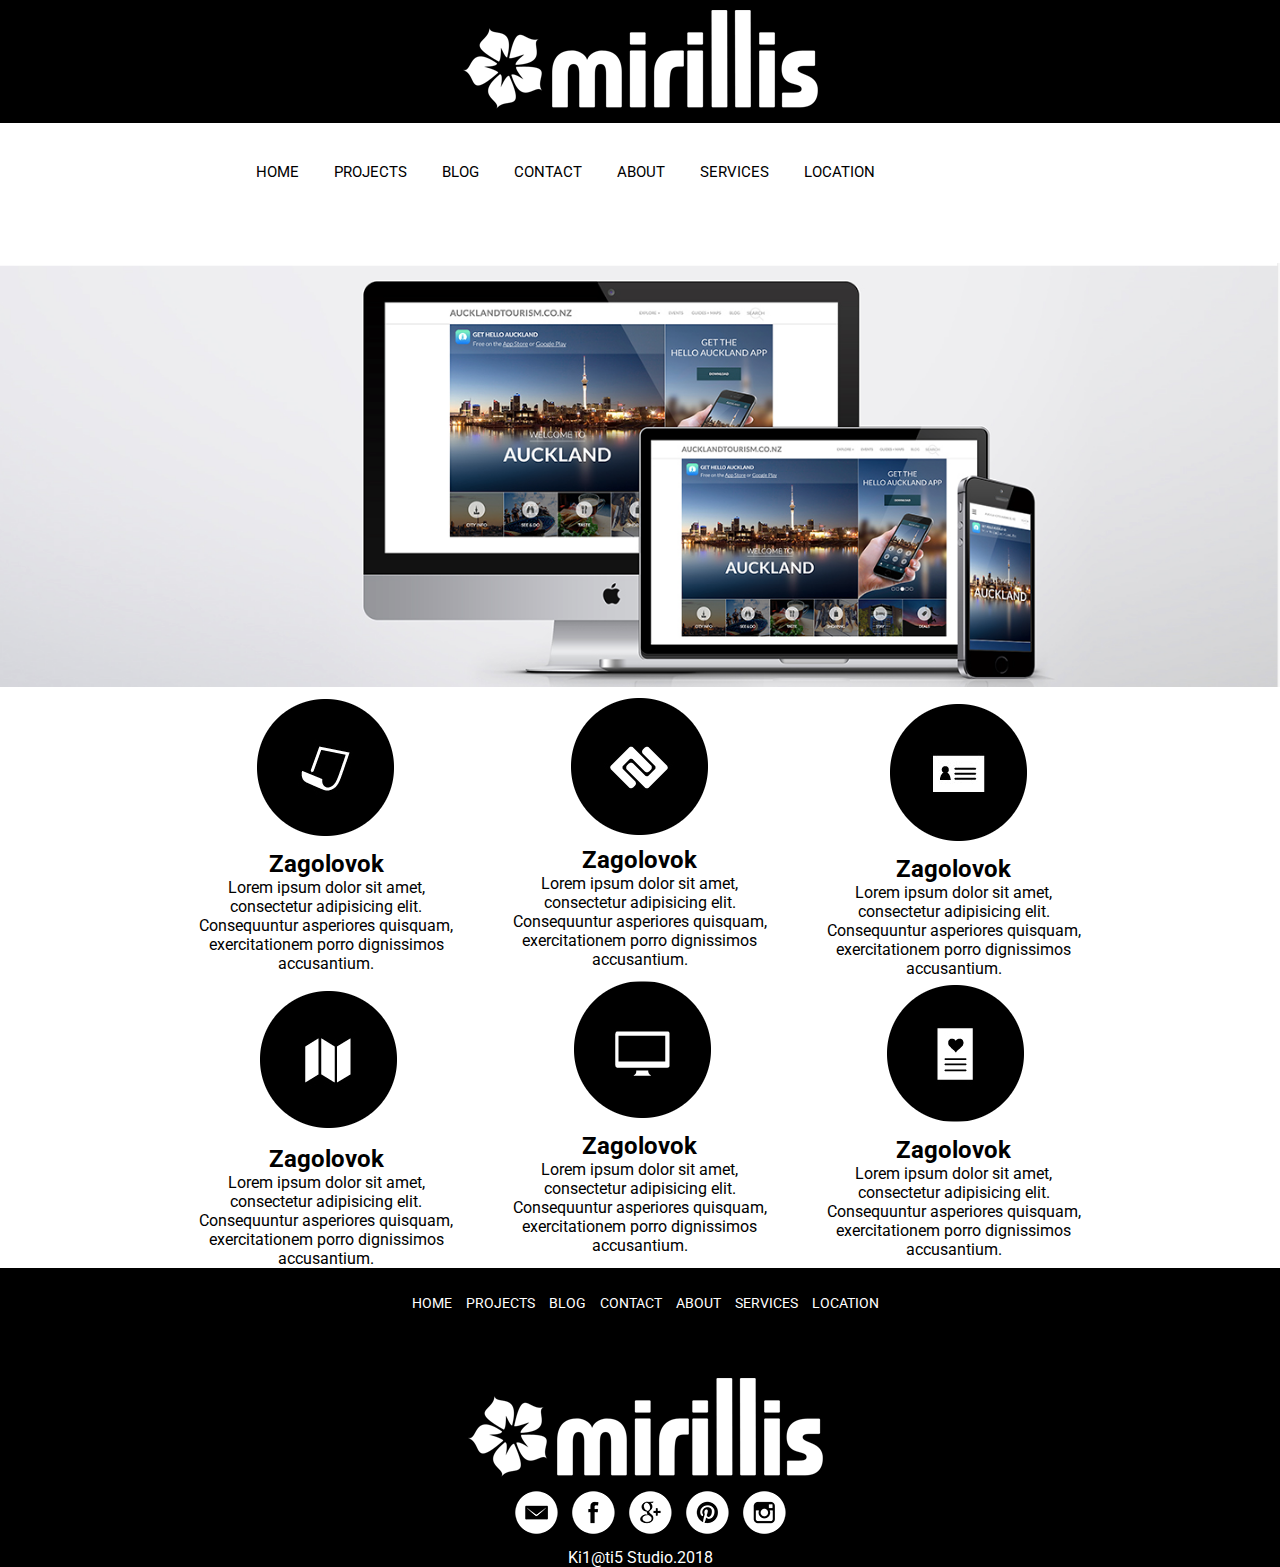
<file: index.html>
<!DOCTYPE html> 
<html lang="en"> 
<head> 
    <meta charset="UTF-8"> 
    <title>Mirillis 
    </title> 
    <link rel="stylesheet" href="style.css"> 
    <link href="https://fonts.googleapis.com/css?family=Roboto" rel="stylesheet"> 
    <script src="script.js" defer></script> 
</head> 
<body> 
    <header> 
        <div class="logo"> 
        <a href="index.html"><img class="graficlogo" src="img/logo.png" alt="Logo"></a> 
        </div> 
        <nav> 
            <div class="topnav" id="myTopnav"> 
                <a href="index.html">HOME</a> 
                <a href="projects.html">PROJECTS</a> 
                <a href="blog.html">BLOG</a> 
                <a href="contact.html">CONTACT</a> 
                <a href="about.html">ABOUT</a> 
                <a href="services.html">SERVICES</a> 
                <a href="location.html">LOCATION</a> 
                <a id="menu" href="#" class="icon">&#9776</a> 
            </div> 
        </nav> 
    </header> 
    <main> 
        <img src="img/web.jpg" class="mw-100" alt=""> 
        <div class="advantages__container"> 
            <div class="advantages"> 
                <div class="advantages_item"> 
                <img src="img/1.png" alt=""> 
                <h2>Zagolovok</h2> 
                <p>Lorem ipsum dolor sit amet, consectetur adipisicing elit. Consequuntur asperiores quisquam, exercitationem porro dignissimos accusantium.</p> 
                </div> 
                <div class="advantages_item"> 
                <img src="img/2.png" alt=""> 
                <h2>Zagolovok</h2> 
                <p>Lorem ipsum dolor sit amet, consectetur adipisicing elit. Consequuntur asperiores quisquam, exercitationem porro dignissimos accusantium.</p> 
                </div> 
                <div class="advantages_item"> 
                <img src="img/3.png" alt=""> 
                <h2>Zagolovok</h2> 
                <p>Lorem ipsum dolor sit amet, consectetur adipisicing elit. Consequuntur asperiores quisquam, exercitationem porro dignissimos accusantium.</p> 
                </div>
                <div class="advantages_item"> 
                <img src="img/4.png" alt=""> 
                <h2>Zagolovok</h2> 
                <p>Lorem ipsum dolor sit amet, consectetur adipisicing elit. Consequuntur asperiores quisquam, exercitationem porro dignissimos accusantium.</p> 
                </div>
                <div class="advantages_item"> 
                <img src="img/5.png" alt=""> 
                <h2>Zagolovok</h2> 
                <p>Lorem ipsum dolor sit amet, consectetur adipisicing elit. Consequuntur asperiores quisquam, exercitationem porro dignissimos accusantium.</p> 
                </div>
                <div class="advantages_item"> 
                <img src="img/6.png" alt=""> 
                <h2>Zagolovok</h2> 
                <p>Lorem ipsum dolor sit amet, consectetur adipisicing elit. Consequuntur asperiores quisquam, exercitationem porro dignissimos accusantium.</p> 
                </div>  
            </div> 
        </div> 
    </main> 
    <footer>
        <nav> 
            <a href="index.html">HOME</a> 
            <a href="projects.html">PROJECTS</a> 
            <a href="blog.html">BLOG</a> 
            <a href="contact.html">CONTACT</a> 
            <a href="about.html">ABOUT</a> 
            <a href="services.html">SERVICES</a> 
            <a href="location.html">LOCATION</a> 
        </nav> 
        <div class="footer-logo">
            <a href="index.html"><img class="graficlogo" src="img/logo.png" alt=""></a>
        </div>
        <div class="social">
            <a href="#"><img src="img/em.png" alt=""></a>
            <a href="#"><img src="img/face.png" alt=""></a>
            <a href="#"><img src="img/goo.png" alt=""></a>
            <a href="#"><img src="img/pint.png" alt=""></a>
            <a href="#"><img src="img/inst.png" alt=""></a>
        </div>
        <p>Ki1@ti5 Studio.2018</p>
    </footer>
</body> 
</html>
</file>
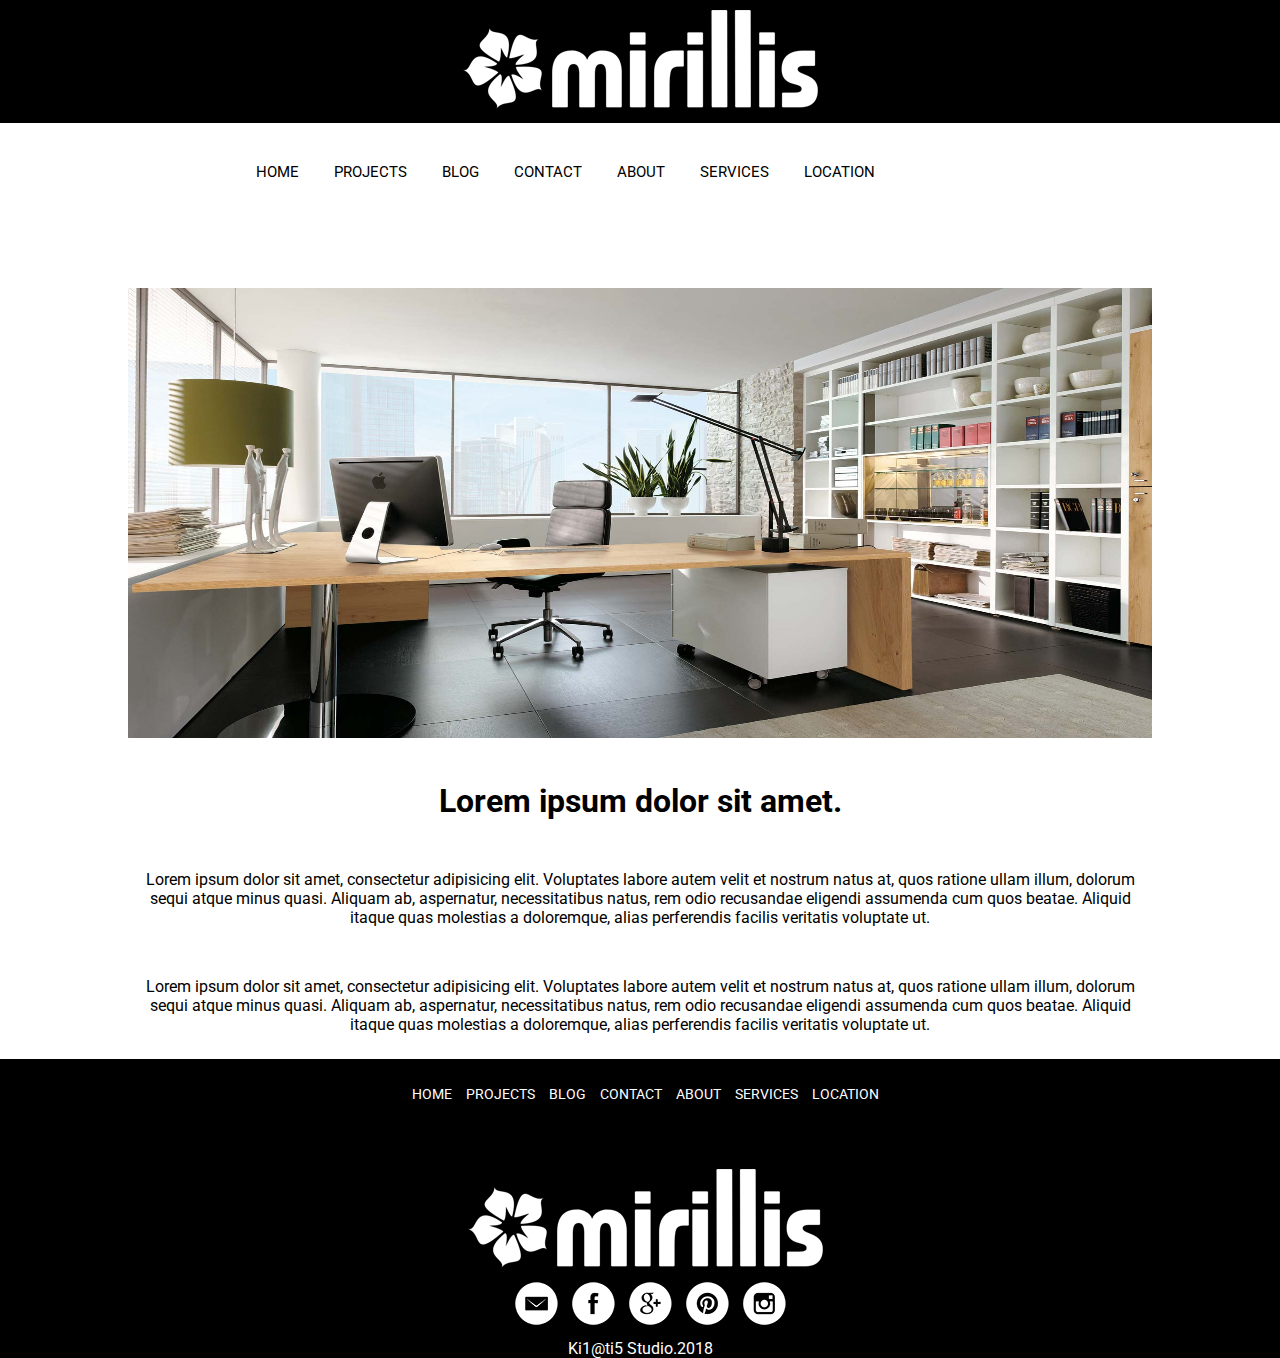
<file: about.html>
<!DOCTYPE html> 
<html lang="en"> 
<head> 
    <meta charset="UTF-8"> 
    <title>Mirillis 
    </title> 
    <link rel="stylesheet" href="style.css"> 
    <link href="https://fonts.googleapis.com/css?family=Roboto" rel="stylesheet"> 
    <script src="script.js" defer></script> 
</head> 
<body> 
    <header> 
        <div class="logo"> 
        <a href="index.html"><img class="graficlogo" src="img/logo.png" alt="Logo"></a> 
        </div> 
        <nav> 
            <div class="topnav" id="myTopnav"> 
                <a href="index.html">HOME</a> 
                <a href="projects.html">PROJECTS</a> 
                <a href="blog.html">BLOG</a> 
                <a href="contact.html">CONTACT</a> 
                <a href="about.html">ABOUT</a> 
                <a href="services.html">SERVICES</a> 
                <a href="location.html">LOCATION</a> 
                <a id="menu" href="#" class="icon">&#9776</a> 
            </div> 
        </nav> 
    </header> 
    <main> 
        <div class="about__container">
            <img src="img/remonto-office9.jpg" alt="">
            <h1>Lorem ipsum dolor sit amet.</h1>
            <p>Lorem ipsum dolor sit amet, consectetur adipisicing elit. Voluptates labore autem velit et nostrum natus at, quos ratione ullam illum, dolorum sequi atque minus quasi. Aliquam ab, aspernatur, necessitatibus natus, rem odio recusandae eligendi assumenda cum quos beatae. Aliquid itaque quas molestias a doloremque, alias perferendis facilis veritatis voluptate ut.</p>
            <p>Lorem ipsum dolor sit amet, consectetur adipisicing elit. Voluptates labore autem velit et nostrum natus at, quos ratione ullam illum, dolorum sequi atque minus quasi. Aliquam ab, aspernatur, necessitatibus natus, rem odio recusandae eligendi assumenda cum quos beatae. Aliquid itaque quas molestias a doloremque, alias perferendis facilis veritatis voluptate ut.</p>
        </div>
    </main> 
    <footer>
        <nav> 
            <a href="index.html">HOME</a> 
            <a href="projects.html">PROJECTS</a> 
            <a href="blog.html">BLOG</a> 
            <a href="contact.html">CONTACT</a> 
            <a href="about.html">ABOUT</a> 
            <a href="services.html">SERVICES</a> 
            <a href="location.html">LOCATION</a> 
        </nav> 
        <div class="footer-logo">
            <a href="index.html"><img class="graficlogo" src="img/logo.png" alt=""></a>
        </div>
        <div class="social">
            <a href="#"><img src="img/em.png" alt=""></a>
            <a href="#"><img src="img/face.png" alt=""></a>
            <a href="#"><img src="img/goo.png" alt=""></a>
            <a href="#"><img src="img/pint.png" alt=""></a>
            <a href="#"><img src="img/inst.png" alt=""></a>
        </div>
        <p>Ki1@ti5   Studio.2018</p>
    </footer>
</body> 
</html>
</file>
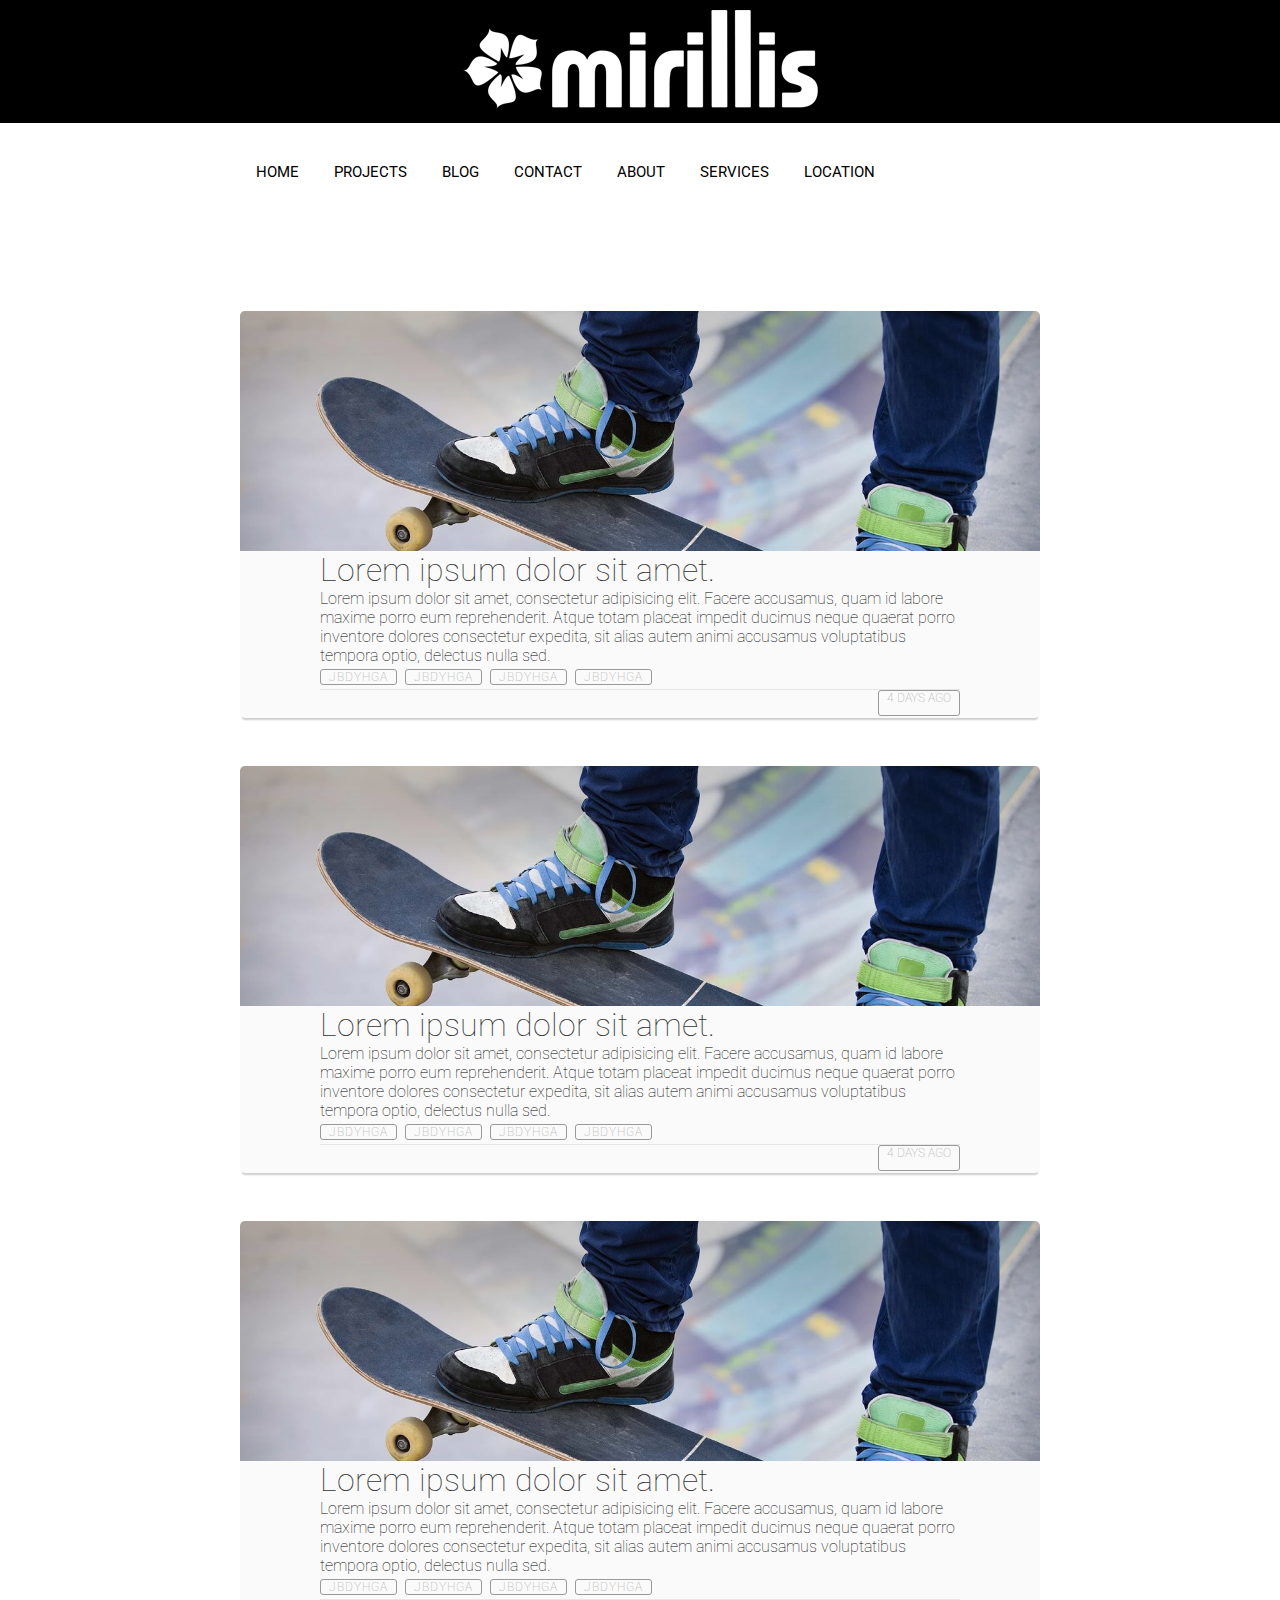
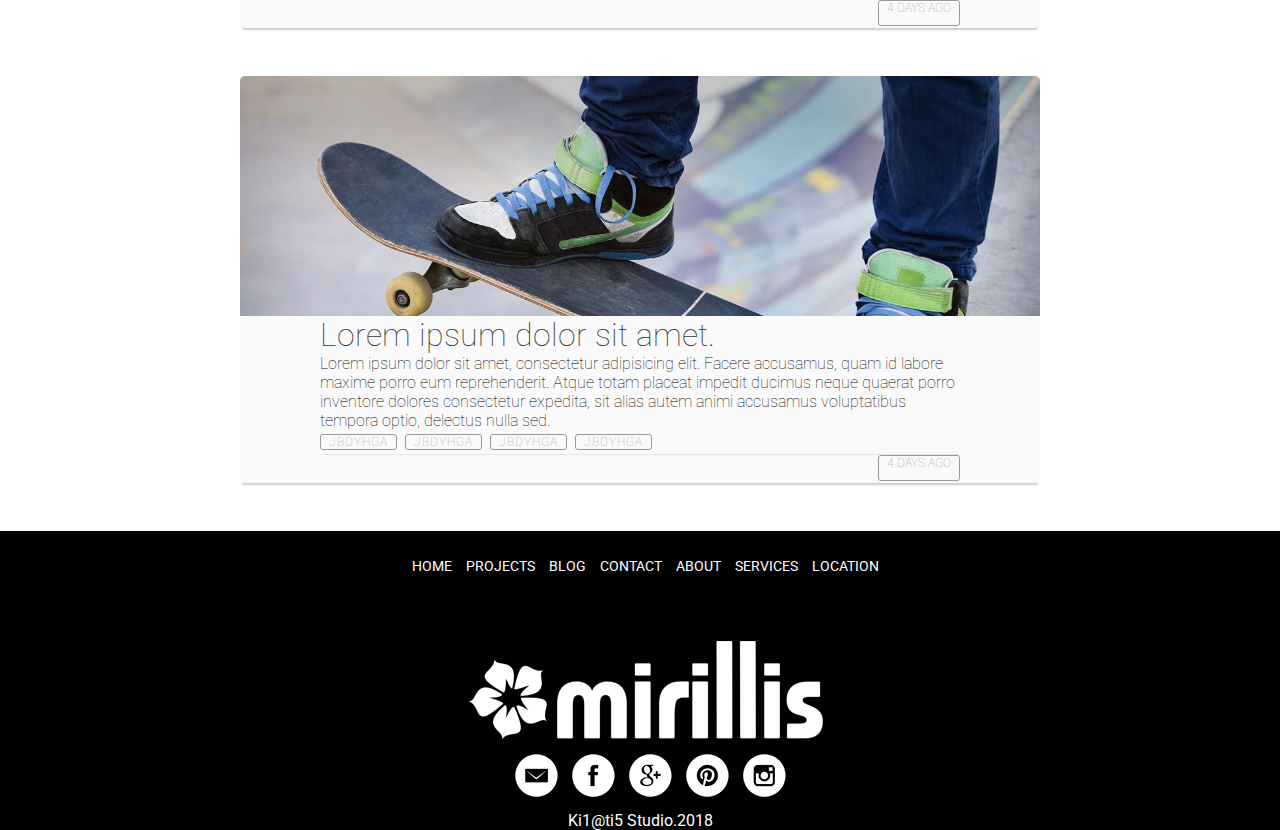
<file: blog.html>
<!DOCTYPE html> 
<html lang="en"> 
<head> 
    <meta charset="UTF-8"> 
    <title>Mirillis 
    </title> 
    <link rel="stylesheet" href="style.css"> 
    <link href="https://fonts.googleapis.com/css?family=Roboto" rel="stylesheet"> 
    <script src="script.js" defer></script> 
</head> 
<body> 
    <header> 
        <div class="logo"> 
        <a href="index.html"><img class="graficlogo" src="img/logo.png" alt="Logo"></a> 
        </div> 
        <nav> 
            <div class="topnav" id="myTopnav"> 
                <a href="index.html">HOME</a> 
                <a href="projects.html">PROJECTS</a> 
                <a href="blog.html">BLOG</a> 
                <a href="contact.html">CONTACT</a> 
                <a href="about.html">ABOUT</a> 
                <a href="services.html">SERVICES</a> 
                <a href="location.html">LOCATION</a> 
                <a id="menu" href="#" class="icon">&#9776</a> 
            </div> 
        </nav> 
    </header> 
    
    <main>
        <div class="blog-container">
            <div class="blog-header">
                <div class="blog-cover">
                    
                </div>
            </div>
            <div class="blog-body">
                <div class="blog-title">
                    <h1><a href="#">Lorem ipsum dolor sit amet.</a></h1>
                </div>
                <div class="blog-text">
                    <p>Lorem ipsum dolor sit amet, consectetur adipisicing elit. Facere accusamus, quam id labore maxime porro eum reprehenderit. Atque totam placeat impedit ducimus neque quaerat porro inventore dolores consectetur expedita, sit alias autem animi accusamus voluptatibus tempora optio, delectus nulla sed.</p>
                </div>
                <div class="blog-tags">
                    <ul>
                        <li><a href="#">Jbdyhga</a></li>
                        <li><a href="#">Jbdyhga</a></li>
                        <li><a href="#">Jbdyhga</a></li>
                        <li><a href="#">Jbdyhga</a></li>
                    </ul>
                </div>
            </div>
            <div class="blog-footer">
                <ul>
                    <li class="published-date">4 days ago</li>
                </ul>
            </div>
        </div>
        <div class="blog-container">
            <div class="blog-header">
                <div class="blog-cover">
                    
                </div>
            </div>
            <div class="blog-body">
                <div class="blog-title">
                    <h1><a href="#">Lorem ipsum dolor sit amet.</a></h1>
                </div>
                <div class="blog-text">
                    <p>Lorem ipsum dolor sit amet, consectetur adipisicing elit. Facere accusamus, quam id labore maxime porro eum reprehenderit. Atque totam placeat impedit ducimus neque quaerat porro inventore dolores consectetur expedita, sit alias autem animi accusamus voluptatibus tempora optio, delectus nulla sed.</p>
                </div>
                <div class="blog-tags">
                    <ul>
                        <li><a href="#">Jbdyhga</a></li>
                        <li><a href="#">Jbdyhga</a></li>
                        <li><a href="#">Jbdyhga</a></li>
                        <li><a href="#">Jbdyhga</a></li>
                    </ul>
                </div>
            </div>
            <div class="blog-footer">
                <ul>
                    <li class="published-date">4 days ago</li>
                </ul>
            </div>
        </div>
        <div class="blog-container">
            <div class="blog-header">
                <div class="blog-cover">
                    
                </div>
            </div>
            <div class="blog-body">
                <div class="blog-title">
                    <h1><a href="#">Lorem ipsum dolor sit amet.</a></h1>
                </div>
                <div class="blog-text">
                    <p>Lorem ipsum dolor sit amet, consectetur adipisicing elit. Facere accusamus, quam id labore maxime porro eum reprehenderit. Atque totam placeat impedit ducimus neque quaerat porro inventore dolores consectetur expedita, sit alias autem animi accusamus voluptatibus tempora optio, delectus nulla sed.</p>
                </div>
                <div class="blog-tags">
                    <ul>
                        <li><a href="#">Jbdyhga</a></li>
                        <li><a href="#">Jbdyhga</a></li>
                        <li><a href="#">Jbdyhga</a></li>
                        <li><a href="#">Jbdyhga</a></li>
                    </ul>
                </div>
            </div>
            <div class="blog-footer">
                <ul>
                    <li class="published-date">4 days ago</li>
                </ul>
            </div>
        </div>
        <div class="blog-container">
            <div class="blog-header">
                <div class="blog-cover">
                    
                </div>
            </div>
            <div class="blog-body">
                <div class="blog-title">
                    <h1><a href="#">Lorem ipsum dolor sit amet.</a></h1>
                </div>
                <div class="blog-text">
                    <p>Lorem ipsum dolor sit amet, consectetur adipisicing elit. Facere accusamus, quam id labore maxime porro eum reprehenderit. Atque totam placeat impedit ducimus neque quaerat porro inventore dolores consectetur expedita, sit alias autem animi accusamus voluptatibus tempora optio, delectus nulla sed.</p>
                </div>
                <div class="blog-tags">
                    <ul>
                        <li><a href="#">Jbdyhga</a></li>
                        <li><a href="#">Jbdyhga</a></li>
                        <li><a href="#">Jbdyhga</a></li>
                        <li><a href="#">Jbdyhga</a></li>
                    </ul>
                </div>
            </div>
            <div class="blog-footer">
                <ul>
                    <li class="published-date">4 days ago</li>
                </ul>
            </div>
        </div>
    </main>
     
    <footer>
        <nav> 
            <a href="index.html">HOME</a> 
            <a href="projects.html">PROJECTS</a> 
            <a href="blog.html">BLOG</a> 
            <a href="contact.html">CONTACT</a> 
            <a href="about.html">ABOUT</a> 
            <a href="services.html">SERVICES</a> 
            <a href="location.html">LOCATION</a> 
        </nav> 
        <div class="footer-logo">
            <a href="index.html"><img class="graficlogo" src="img/logo.png" alt=""></a>
        </div>
        <div class="social">
            <a href="#"><img src="img/em.png" alt=""></a>
            <a href="#"><img src="img/face.png" alt=""></a>
            <a href="#"><img src="img/goo.png" alt=""></a>
            <a href="#"><img src="img/pint.png" alt=""></a>
            <a href="#"><img src="img/inst.png" alt=""></a>
        </div>
        <p>Ki1@ti5 Studio.2018</p>
    </footer>
</body> 
</html>
</file>
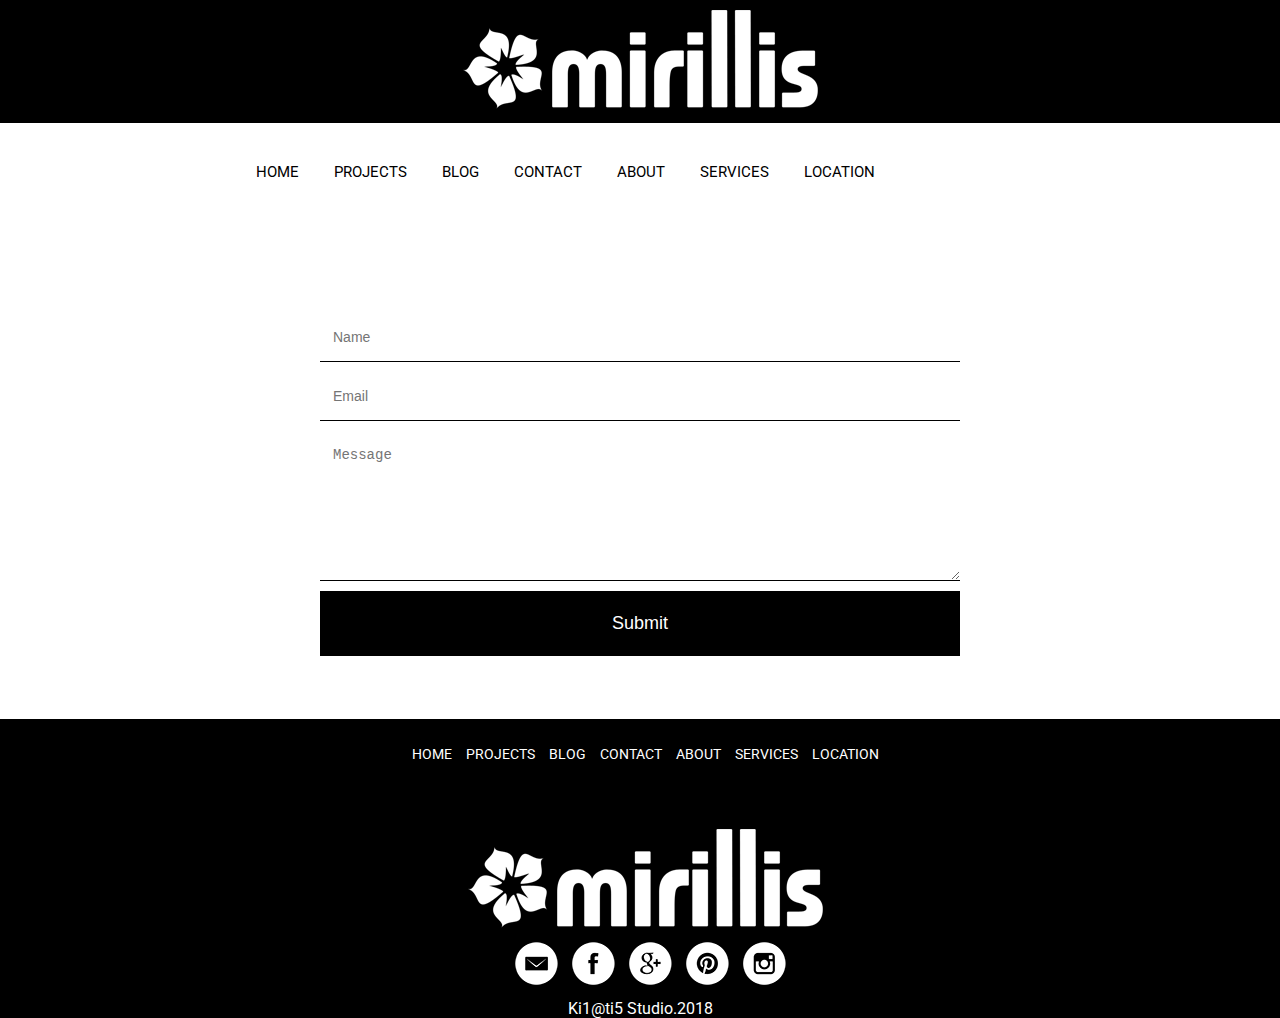
<file: contact.html>
<!DOCTYPE html> 
<html lang="en"> 
<head> 
    <meta charset="UTF-8"> 
    <title>Mirillis 
    </title> 
    <link rel="stylesheet" href="style.css"> 
    <link href="https://fonts.googleapis.com/css?family=Roboto" rel="stylesheet"> 
    <script src="script.js" defer></script> 
</head> 
<body> 
    <header> 
        <div class="logo"> 
        <a href="index.html"><img class="graficlogo" src="img/logo.png" alt="Logo"></a> 
        </div> 
        <nav> 
            <div class="topnav" id="myTopnav"> 
                <a href="index.html">HOME</a> 
                <a href="projects.html">PROJECTS</a> 
                <a href="blog.html">BLOG</a> 
                <a href="contact.html">CONTACT</a> 
                <a href="about.html">ABOUT</a> 
                <a href="services.html">SERVICES</a> 
                <a href="location.html">LOCATION</a> 
                <a id="menu" href="#" class="icon">&#9776</a> 
            </div> 
        </nav> 
    </header> 
    <main> 
        <form class="form">
            <p><input type="text" name="name" class="feedback-input" placeholder="Name" id="name"></p>
            <p><input type="email" name="email" class="feedback-input" placeholder="Email" id="email"></p>
            <p><textarea name="text" class="feedback-input" id="comment" placeholder="Message"></textarea></p>
            <input type="button" value="Submit" class="button-submit">
            <div class="ease"></div>
        </form> 
    </main> 
    <footer>
        <nav> 
            <a href="index.html">HOME</a> 
            <a href="projects.html">PROJECTS</a> 
            <a href="blog.html">BLOG</a> 
            <a href="contact.html">CONTACT</a> 
            <a href="about.html">ABOUT</a> 
            <a href="services.html">SERVICES</a> 
            <a href="location.html">LOCATION</a> 
        </nav> 
        <div class="footer-logo">
            <a href="index.html"><img class="graficlogo" src="img/logo.png" alt=""></a>
        </div>
        <div class="social">
            <a href="#"><img src="img/em.png" alt=""></a>
            <a href="#"><img src="img/face.png" alt=""></a>
            <a href="#"><img src="img/goo.png" alt=""></a>
            <a href="#"><img src="img/pint.png" alt=""></a>
            <a href="#"><img src="img/inst.png" alt=""></a>
        </div>
        <p>Ki1@ti5   Studio.2018</p>
    </footer>
</body> 
</html>
</file>
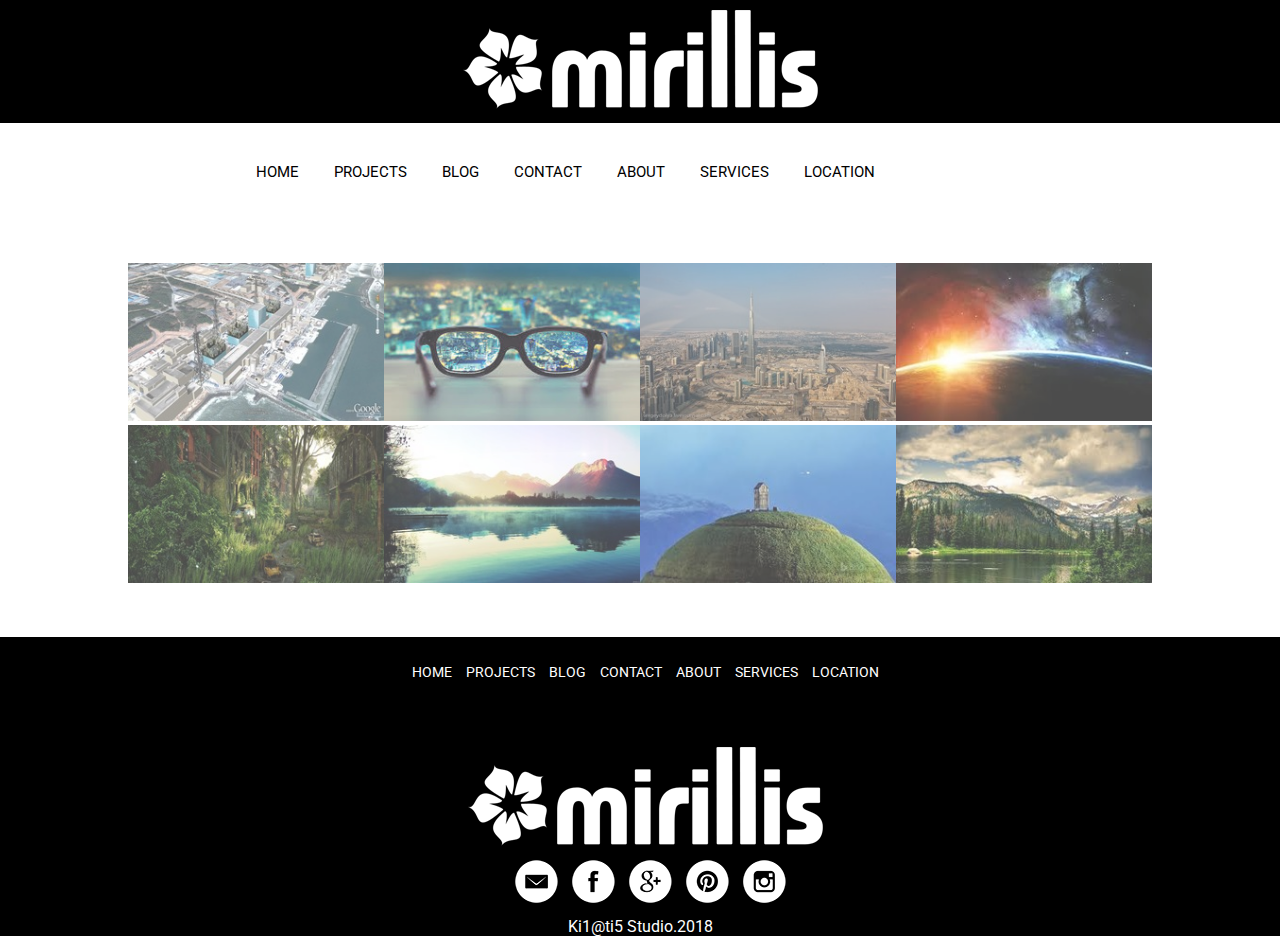
<file: projects.html>
<!DOCTYPE html> 
<html lang="en"> 
<head> 
    <meta charset="UTF-8"> 
    <title>Mirillis 
    </title> 
    <link rel="stylesheet" href="style.css"> 
    <link href="https://fonts.googleapis.com/css?family=Roboto" rel="stylesheet"> 
    <script src="script.js" defer></script> 
</head> 
<body> 
    <header> 
        <div class="logo"> 
        <a href="index.html"><img class="graficlogo" src="img/logo.png" alt="Logo"></a> 
        </div> 
        <nav> 
            <div class="topnav" id="myTopnav"> 
                <a href="index.html">HOME</a> 
                <a href="projects.html">PROJECTS</a> 
                <a href="blog.html">BLOG</a> 
                <a href="contact.html">CONTACT</a> 
                <a href="about.html">ABOUT</a> 
                <a href="services.html">SERVICES</a> 
                <a href="location.html">LOCATION</a> 
                <a id="menu" href="#" class="icon">&#9776</a> 
            </div> 
        </nav> 
    </header> 
    <main class="project"> 
        <div class="gallery">
            <div class="photo-itm"><img src="img/gallery/imgonline-com-ua-Resize-6sTtYnc5icY7Fa8Y.jpg" alt=""></div>
            <div class="photo-itm"><img src="img/gallery/imgonline-com-ua-Resize-eolxzXToyDq7eU.jpg" alt=""></div>
            <div class="photo-itm"><img src="img/gallery/imgonline-com-ua-Resize-htNzykaCzAw.jpg" alt=""></div>
            <div class="photo-itm"><img src="img/gallery/imgonline-com-ua-Resize-k9w2fTbiZ1Au7sh.jpg" alt=""></div>
            <div class="photo-itm"><img src="img/gallery/imgonline-com-ua-Resize-lGwxxCTMHV78Vw.jpg" alt=""></div>
            <div class="photo-itm"><img src="img/gallery/imgonline-com-ua-Resize-uvXj6bXzgonlCLqP.jpg" alt=""></div>
            <div class="photo-itm"><img src="img/gallery/imgonline-com-ua-Resize-vZNuRKfQPkKhow6.jpg" alt=""></div>
            <div class="photo-itm"><img src="img/gallery/imgonline-com-ua-Resize-y92Y5Hykxn7r9K2P.jpg" alt=""></div>
        </div>
    </main> 
    <footer>
        <nav> 
            <a href="index.html">HOME</a> 
            <a href="projects.html">PROJECTS</a> 
            <a href="blog.html">BLOG</a> 
            <a href="contact.html">CONTACT</a> 
            <a href="about.html">ABOUT</a> 
            <a href="services.html">SERVICES</a> 
            <a href="location.html">LOCATION</a> 
        </nav> 
        <div class="footer-logo">
            <a href="index.html"><img class="graficlogo" src="img/logo.png" alt=""></a>
        </div>
        <div class="social">
            <a href="#"><img src="img/em.png" alt=""></a>
            <a href="#"><img src="img/face.png" alt=""></a>
            <a href="#"><img src="img/goo.png" alt=""></a>
            <a href="#"><img src="img/pint.png" alt=""></a>
            <a href="#"><img src="img/inst.png" alt=""></a>
        </div>
        <p>Ki1@ti5 Studio.2018</p>
    </footer>
</body> 
</html>
</file>
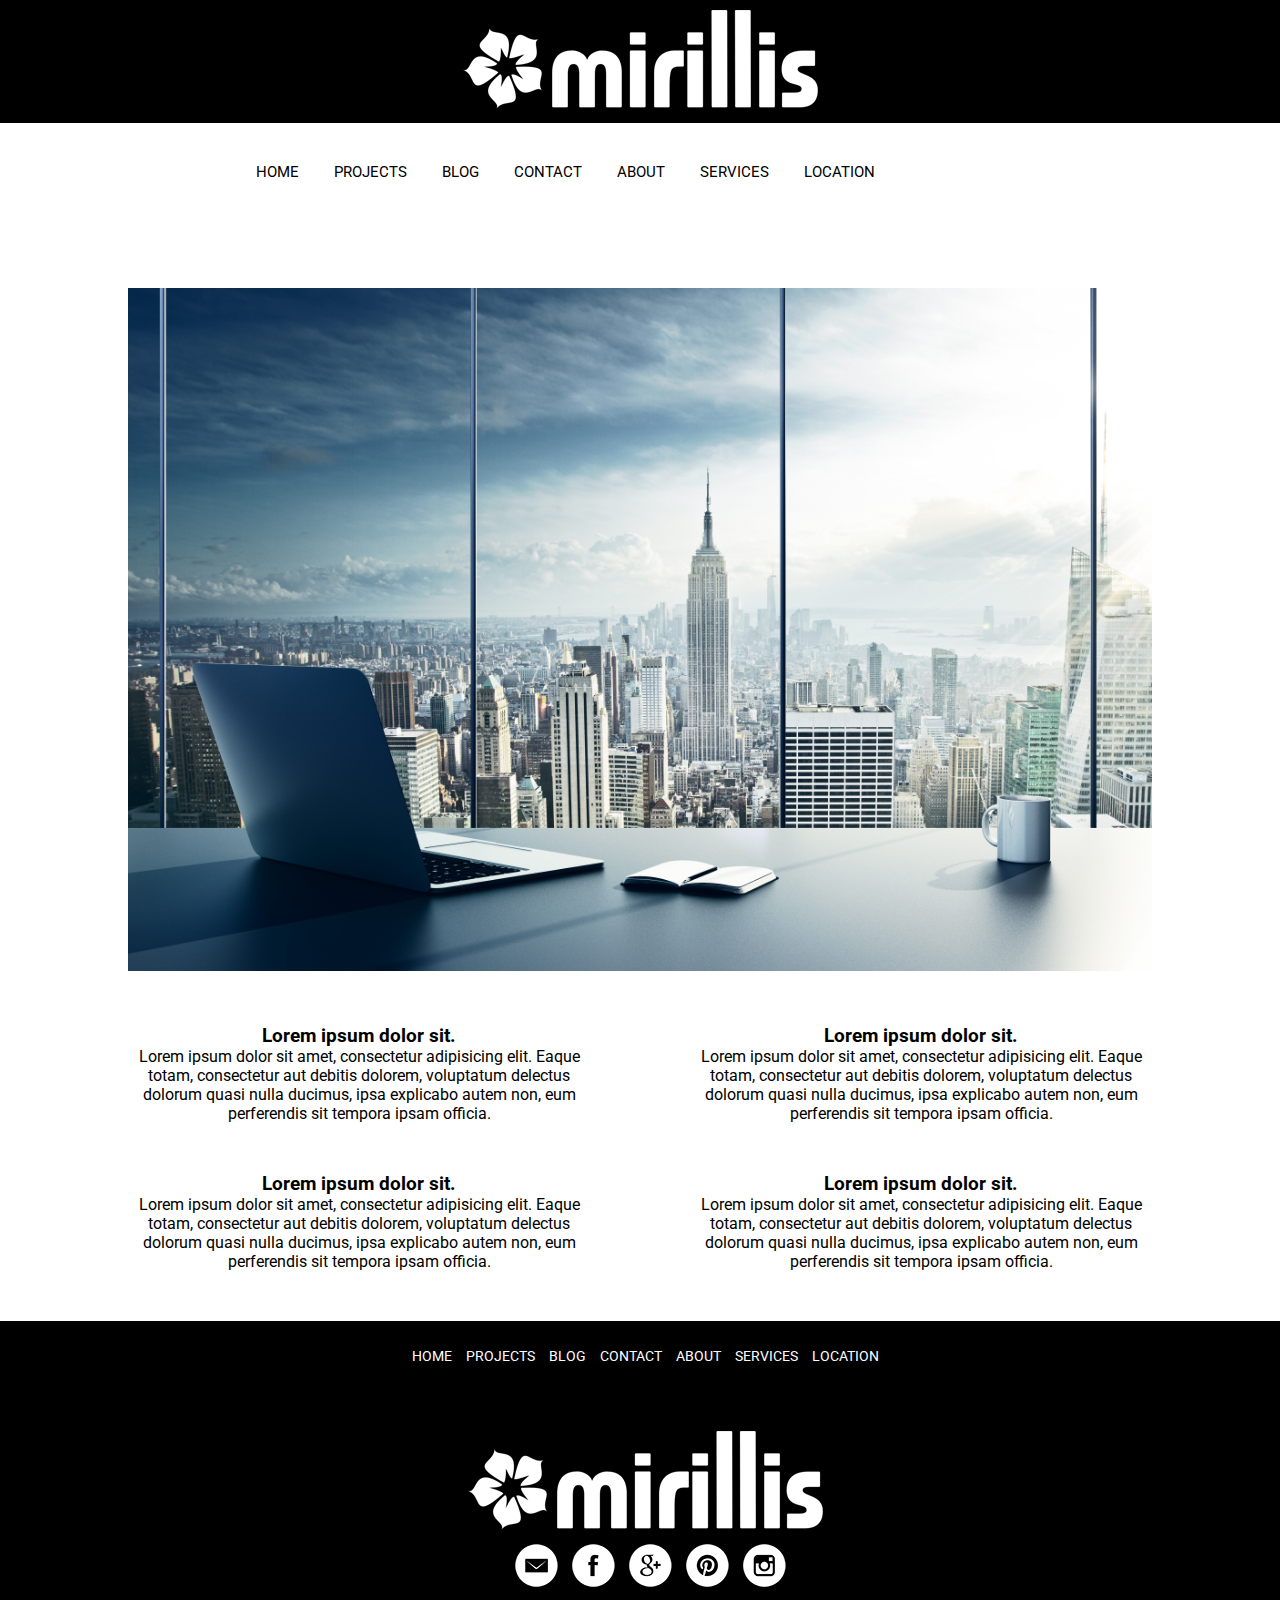
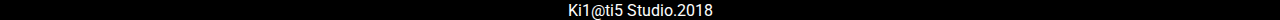
<file: services.html>
<!DOCTYPE html> 
<html lang="en"> 
<head> 
    <meta charset="UTF-8"> 
    <title>Mirillis 
    </title> 
    <link rel="stylesheet" href="style.css"> 
    <link href="https://fonts.googleapis.com/css?family=Roboto" rel="stylesheet"> 
    <script src="script.js" defer></script> 
</head> 
<body> 
    <header> 
        <div class="logo"> 
        <a href="index.html"><img class="graficlogo" src="img/logo.png" alt="Logo"></a> 
        </div> 
        <nav> 
            <div class="topnav" id="myTopnav"> 
                <a href="index.html">HOME</a> 
                <a href="projects.html">PROJECTS</a> 
                <a href="blog.html">BLOG</a> 
                <a href="contact.html">CONTACT</a> 
                <a href="about.html">ABOUT</a> 
                <a href="services.html">SERVICES</a> 
                <a href="location.html">LOCATION</a> 
                <a id="menu" href="#" class="icon">&#9776</a> 
            </div> 
        </nav> 
    </header> 
    <main class="services"> 
        <img src="img/Dollarphotoclub_79864456.jpg" alt="">
        <div class="services__container">
            <div class="services__container__block">
                <h3>Lorem ipsum dolor sit.</h3>
                <p>Lorem ipsum dolor sit amet, consectetur adipisicing elit. Eaque totam, consectetur aut debitis dolorem, voluptatum delectus dolorum quasi nulla ducimus, ipsa explicabo autem non, eum perferendis sit tempora ipsam officia.</p>
            </div>
            <div class="services__container__block">
                <h3>Lorem ipsum dolor sit.</h3>
                <p>Lorem ipsum dolor sit amet, consectetur adipisicing elit. Eaque totam, consectetur aut debitis dolorem, voluptatum delectus dolorum quasi nulla ducimus, ipsa explicabo autem non, eum perferendis sit tempora ipsam officia.</p>
            </div>
            <div class="services__container__block">
                <h3>Lorem ipsum dolor sit.</h3>
                <p>Lorem ipsum dolor sit amet, consectetur adipisicing elit. Eaque totam, consectetur aut debitis dolorem, voluptatum delectus dolorum quasi nulla ducimus, ipsa explicabo autem non, eum perferendis sit tempora ipsam officia.</p>
            </div>
            <div class="services__container__block">
                <h3>Lorem ipsum dolor sit.</h3>
                <p>Lorem ipsum dolor sit amet, consectetur adipisicing elit. Eaque totam, consectetur aut debitis dolorem, voluptatum delectus dolorum quasi nulla ducimus, ipsa explicabo autem non, eum perferendis sit tempora ipsam officia.</p>
            </div>
        </div>
    </main> 
    <footer>
        <nav> 
            <a href="index.html">HOME</a> 
            <a href="projects.html">PROJECTS</a> 
            <a href="blog.html">BLOG</a> 
            <a href="contact.html">CONTACT</a> 
            <a href="about.html">ABOUT</a> 
            <a href="services.html">SERVICES</a> 
            <a href="location.html">LOCATION</a> 
        </nav> 
        <div class="footer-logo">
            <a href="index.html"><img class="graficlogo" src="img/logo.png" alt=""></a>
        </div>
        <div class="social">
            <a href="#"><img src="img/em.png" alt=""></a>
            <a href="#"><img src="img/face.png" alt=""></a>
            <a href="#"><img src="img/goo.png" alt=""></a>
            <a href="#"><img src="img/pint.png" alt=""></a>
            <a href="#"><img src="img/inst.png" alt=""></a>
        </div>
        <p>Ki1@ti5   Studio.2018</p>
    </footer>
</body> 
</html>
</file>
<file: style.css>
*{ 
margin: 0; 
padding: 0; 
} 

a{ 
text-decoration:none; 
} 

li{ 
text-decoration: none; 
list-style: none; 
} 

body{ 
font-family: 'Roboto', sans-serif; 
} 


    /*    ////////      HOME    /////////  */


.logo{ 
background:#000; 
width: 100%; 
display:flex; 
justify-content: center; 
} 

.graficlogo{ 
padding: 10px; 
max-width: 100%; 
box-sizing:border-box; 
} 

nav{ 
margin:auto; 
width:800px; 
height: 100px; 

} 

.topnav{ 
background-color: #fff; 
font-size:14px; 
margin-top:40px; 
} 

.topnav a{ 
color:#000; 
text-align: center; 
padding: 14px 16px; 
font-size:15px; 
} 

.topnav a:hover{ 
border-bottom:2px solid black; 
} 

.topnav .icon{ 
display: none; 
} 

.mw-100{ 
max-width:100% ; 
} 

.advantages__container{
    display: flex;
    justify-content: center;
}

.advantages{
    width: 70%;
    display: flex;
    justify-content:space-between;
    text-align: center;
    flex-wrap: wrap;
}

.advantages_item{
    width: 30%;
}

footer{
    width: 100%;
    height: auto;
    background: #000;
    margin: 0 auto;
    text-align: center;
    padding-top: 25px;
}

footer a{
    color:white;
    font-size:14px;
    margin-left: 10px;
}

footer p{
    color: #fff;
}

footer nav a:hover{
    border-bottom: 1px solid white;
}

.footer-logo{
    margin-top: -25px;
}

.social{
    margin-left: 10px;
    margin-bottom: 10px;
}

.social img:hover{
    background: #494949;
    border-radius: 50%;
}


/*  ////////   PROJECTS WEB   ////////    */


.gallery{
    width: 80%;
    margin:auto ;
    display: flex;
    flex-wrap: wrap;
    margin-bottom: 50px;
}

.photo-itm{
    width: 25%;
}

.photo-itm img{
    box-sizing: border-box;
    max-width: 100%;
    opacity: 0.7;
}

.photo-itm img:hover{
    opacity: 1;
}


/*    /////////////  BLOG   /////////////////    */

.blog-container{
    background: #fafafa;
    border-radius: 5px;
    box-shadow: rgba(0,0,0,0.2) 0 4px 2px -2px;
    font-weight: 100;
    margin: 48px auto;
    width: 50rem;
}

.blog-container a:hover{
    border-color: #ff4d4d;
    color:#ff4d4d;
}

.blog-cover{
    background-image: url(img/maxresdefault.jpg);
    background-size: cover;
    border-radius: 5px 5px 0 0;
    height: 15rem;
    box-shadow: inset rgba(0,0,0,0.2) 0 64px 64px 16px;
}

.blog-body{
    margin:0 auto;
    width: 80%;
}

.blog-title h1 a{
    color: #333;
    font-weight: 100;
}

.blod-text p{
    color:#4d4d4d;
}

.blog-tags ul{
    display: flex;
    flex-direction: row;
    flex-wrap: wrap;
    list-style: none;
    padding-left: 0;
}

.blog-tags li + li{
    margin-left: 0.5rem;
}

.blog-tags a{
    border:1px solid #999999;
    border-radius: 3px;
    color:#999999;
    font-size: 0.75rem;
    height: 1.5rem;
    line-height: 1.5rem;
    letter-spacing: 1px;
    padding: 0 .5rem;
    text-align: center;
    text-transform: uppercase;
    white-space: nowrap;
    width: 5rem;
    
}

.blog-footer{
    border-top: 1px solid #e6e6e6;
    padding-bottom:.125rem ;
    margin:0 auto;
    width: 80%;
    
}

.blog-footer ul{
    list-style: none;
    display:flex;
    flex:row wrap;
    justify-content: flex-end;
    padding-left: 0;
}

.blog-footer li{
    color:#999999;
    font-size:.75rem;
    height: 1.5rem;
    text-align: center;
    text-transform: uppercase;
    position: relative;
    white-space: nowrap;
        
}

.published-date{
    border:1px solid #999999;
    border-radius:3px;
    padding: 0 .5rem;
}

/* //////////   LOCATION   //////////  */

#map{
    width: 100%;
    height: 400px;
}

    /* ///////// CONTACT   /////////  */

.form{
    width: 50%;
    margin: 50px auto;
}

.feedback-input{
    color:#000;
    font-weight: 300;
    font-size: 14px;
    line-height: 22px;
    background-color: #fff;
    padding: 13px;
    margin-bottom: 10px;
    width: 100%;
    -webkit-box-sizing: border-box;
    -moz-box-sizing: border-box;
    box-sizing: border-box;
    border:0px solid transparent;
    border-bottom: 1px solid #000;
}

textarea{
    width: 100%;
    height: 150px;
    resize: vertical;
}

.button-submit{
    float: left;
    width: 100%;
    border:0px;
    cursor: pointer;
    background-color: #000;
    color:white;
    font-size: 18px;
    padding-top: 22px;
    padding-bottom: 22px;
    transition: all 0.3s;
    margin-top: -4px;
    font-weight: 300;
}

.button-submit:hover{
    background-color: #fff;
    color:#000;
    border:1px solid #000;
}

.ease{
    width: 0;
    height: 74px;
    background-color: #fbfbfb;
    transition: .3s ease;
}

/*   //////////   ABOUT   //////////    */

.about__container{
    width: 80%;
    margin: 25px auto;
    text-align: center;
}

.about__container img{
    min-width: 100%;
    max-height: 450px;
}

.about__container p{
    margin-top: 50px;
}

.about__container h1{
    margin-top: 40px;
}

/*   /////////   SERVICES    /////////    */

.services{
    width: 80%;
    margin: 25px auto;
    text-align: center;
}

.services img{
    max-width: 100%;
}

.services__container{
    margin-top: 50px;
    margin-bottom: 50px;
    display: grid;
    grid-template-columns: auto auto;
    grid-gap: 50px 100px;
}

/*   //////////  ADAPTATION   /////////  */


@media screen and (max-width: 720px){ 
    .topnav a:not(:first-child){ 
    display:none; 
    } 
    .topnav a.icon{ 
    float:right; 
    margin-top: -17px; 
    display:block; 
    color:black; 
    } 
    nav{ 
    width:100%; 
    height: 50px; 
    } 
    .topnav.responsive{ 
    position: relative; 
    } 
    .topnav.responsive a.icon{ 
    position: absolute; 
    right: 0; 
    top: 0; 
    } 
    .topnav.responsive a{ 
    float:none; 
    display:block; 
    text-align: center; 
    } 
    .advantages_item{
        width: 50%;
    }
    .photo-itm{
        width: 45%;
        margin-left: 10px;
    }
    .blog-container{
        width: 28rem;
    }
}

@media screen and (max-width:500px){
    .advantages_item{
        width: 100%;
    }
    
    .project{
        display: flex;
        justify-content: center;
        align-items: center;
    }
    
    .gallery{
        width:auto;
        margin: auto;
        
    }
    
    .photo-itm{
        width: 70%;
        margin:0 auto;
    }
    .blog-container{
        width: 20rem;
    }
    .services__container{
    grid-template-columns: auto;
    }
}
</file>
